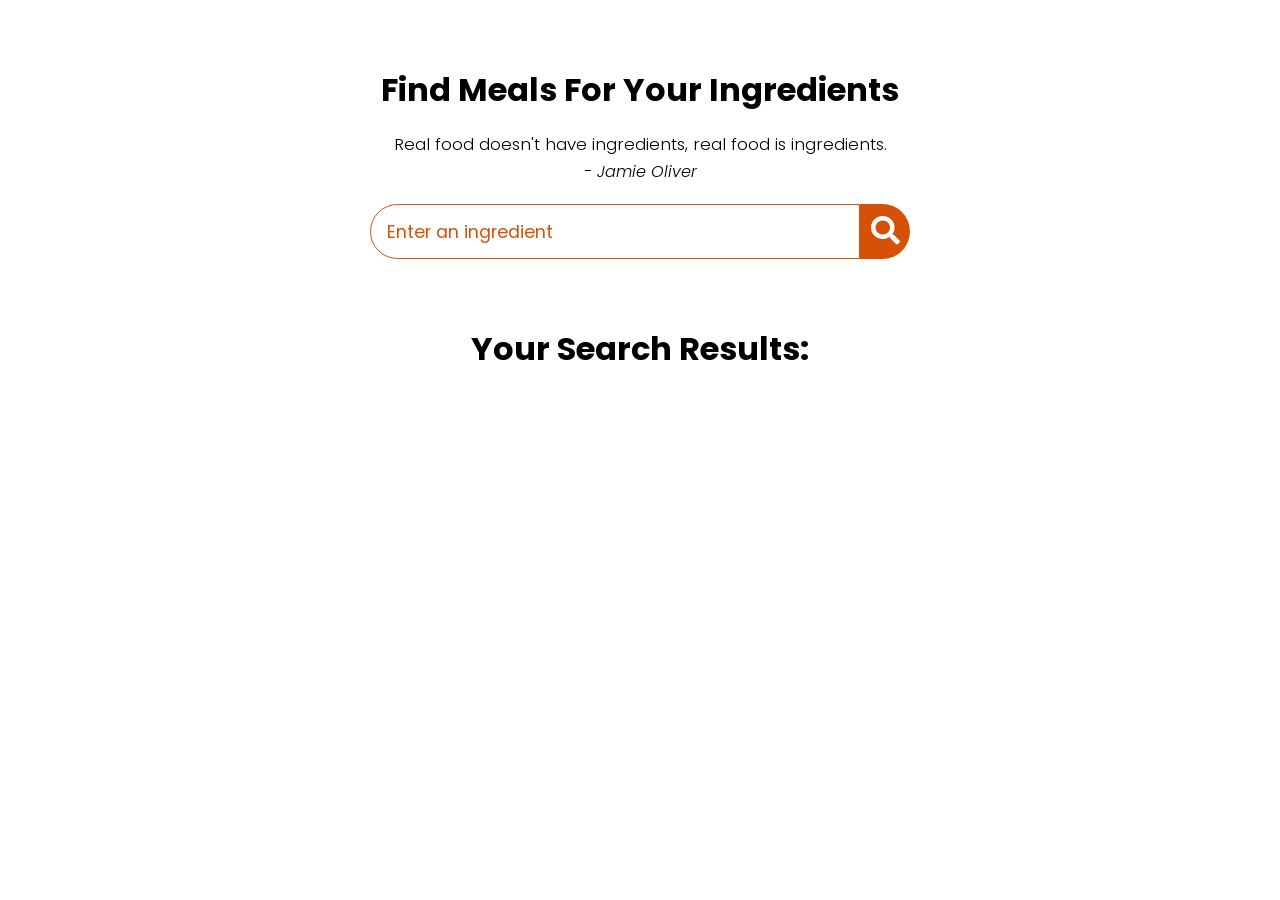
<file: Recommendation System/index.html>
<!DOCTYPE html>
<html lang="en">

<head>
    <meta charset="UTF-8">
    <meta name="viewport" content="width=device-width, initial-scale=1.0">
    <title>Find Meal For Your Ingredients</title>
    <link rel="stylesheet" href="https://cdnjs.cloudflare.com/ajax/libs/font-awesome/5.15.1/css/all.min.css"
        integrity="sha512-+4zCK9k+qNFUR5X+cKL9EIR+ZOhtIloNl9GIKS57V1MyNsYpYcUrUeQc9vNfzsWfV28IaLL3i96P9sdNyeRssA=="
        crossorigin="anonymous" />
    <link rel="stylesheet" href="style.css">
</head>

<body>

    <div class="container">
        <div class="meal-wrapper">
            <div class="meal-search">
                <h2 class="title">Find Meals For Your Ingredients</h2>
                <blockquote>Real food doesn't have ingredients, real food is ingredients.<br>
                    <cite>- Jamie Oliver</cite>
                </blockquote>

                <div class="meal-search-box">
                    <input type="text" class="search-control" placeholder="Enter an ingredient" id="search-input">
                    <button type="submit" class="search-btn btn" id="search-btn">
                        <i class="fas fa-search"></i>
                    </button>
                </div>
            </div>

            <div class="meal-result">
                <h2 class="title">Your Search Results:</h2>
                <div id="meal">

                </div>
            </div>


            <div class="meal-details">
                <button type="button" class="btn recipe-close-btn" id="recipe-close-btn">
                    <i class="fas fa-times"></i>
                </button>

                <div class="meal-details-content">

                </div>
            </div>
        </div>
    </div>



    <script src="script.js"></script>
</body>

</html>
</file>
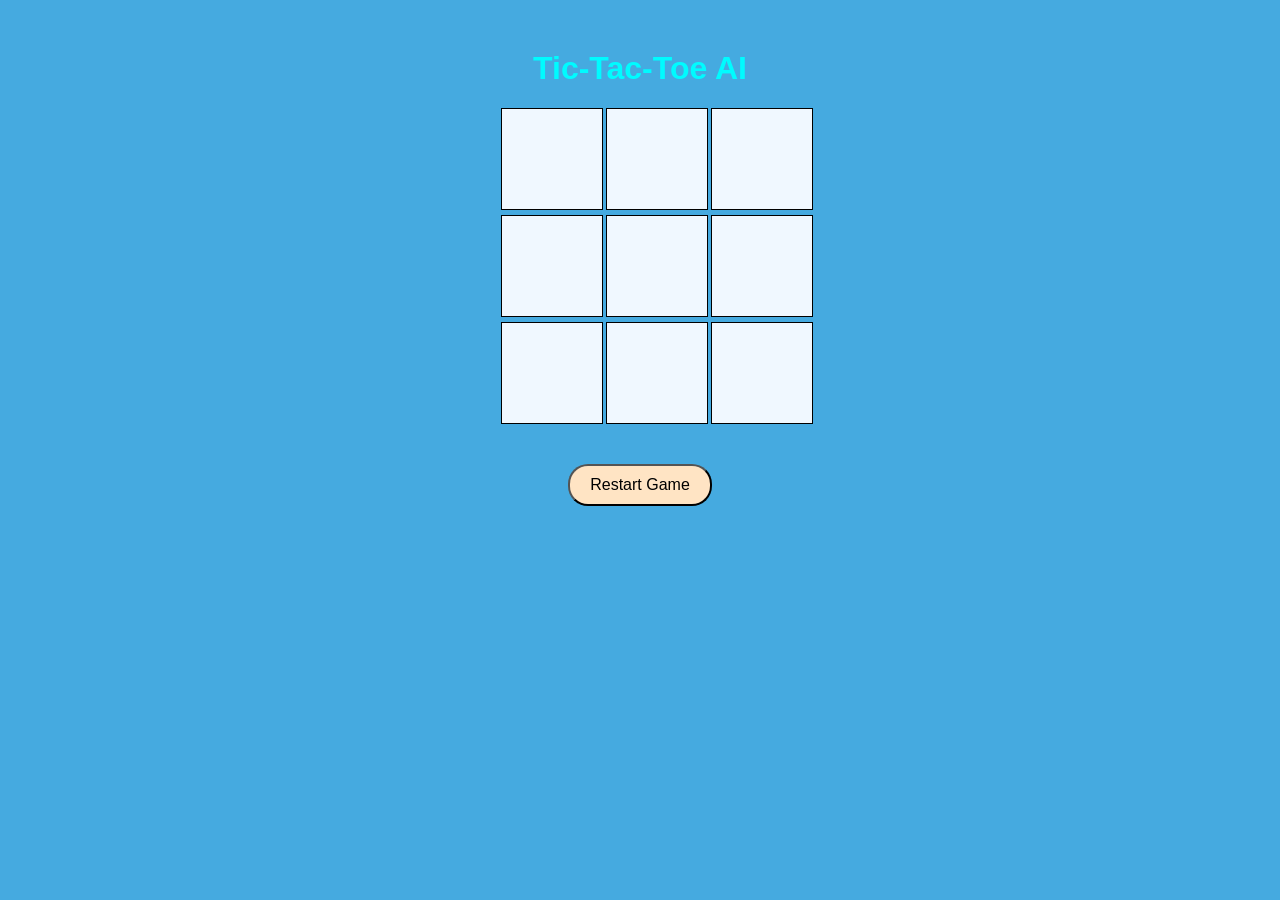
<file: Tic-Tac-Toe/index.html>
<!DOCTYPE html>
<html lang="en">
<head>
    <meta charset="UTF-8">
    <meta name="viewport" content="width=device-width, initial-scale=1.0">
    <title>Tic-Tac-Toe AI</title>
    <style>
        body {
            font-family: Arial, sans-serif;
            text-align: center;
            margin-top: 50px;
            background-color: rgb(69, 170, 224);
        }
        .board {
            display: grid;
            grid-template-columns: repeat(3, 100px);
            grid-gap: 5px;
            margin: 0 auto;
            margin-left: 39%;
        }
        .cell {
            width: 100px;
            height: 100px;
            display: flex;
            align-items: center;
            justify-content: center;
            font-size: 24px;
            font-weight: bold;
            border: 1px solid #000;
            cursor: pointer;
            background-color: aliceblue;
        }
        .cell.taken {
            cursor: not-allowed;
        }
        #result {
            margin-top: 20px;
            font-size: 20px;
        }
        button {
            margin-top: 20px;
            padding: 10px 20px;
            font-size: 16px;
            border-radius: 20px;
            background-color: bisque;
        }
    </style>
</head>
<body>
    <h1 style="color: rgb(0, 251, 255);">Tic-Tac-Toe AI</h1>
    <div class="board" id="board"></div>
    <div id="result"></div>
    <button onclick="resetGame()">Restart Game</button>
    <script src="script.js"></script>
</body>
</html>
</file>
<file: Recommendation System/style.css>
@import url('https://fonts.googleapis.com/css2?family=Poppins:wght@200;300;400;500;600;700;800;900&display=swap');

*{
    padding: 0;
    margin: 0;
    box-sizing: border-box;
}
:root{
    --tenne-tawny: #d65108;
    --tenne-tawny-dark: #b54507;
}
body{
    font-weight: 300;
    font-size: 1.05rem;
    line-height: 1.6;
    font-family: 'Poppins', sans-serif;
}

/*  */
.btn{
    font-family: inherit;
    cursor: pointer;
    outline: 0;
    font-size: 1.05rem;
}
.text{
    opacity: 0.8;
}
.title{
    font-size: 2rem;
    margin-bottom: 1rem;
}

/*  */
.container{
    min-height: 100vh;
}
.meal-wrapper{
    max-width: 1280px;
    margin: 0 auto;
    padding: 2rem;
    background: #fff;
    text-align: center;
}
.meal-search{
    margin: 2rem 0;
}
.meal-search cite{
    font-size: 1rem;
}
.meal-search-box{
    margin: 1.2rem 0;
    display: flex;
    align-items: stretch;
}
.search-control,
.search-btn{
    width: 100%;
}
.search-control{
    padding: 0 1rem;
    font-size: 1.1rem;
    font-family: inherit;
    outline: 0;
    border: 1px solid var(--tenne-tawny);
    color: var(--tenne-tawny);
    border-top-left-radius: 2rem;
    border-bottom-left-radius: 2rem;
}
.search-control::placeholder{
    color: var(--tenne-tawny);
}
.search-btn{
    width: 55px;
    height: 55px;
    font-size: 1.8rem;
    background: var(--tenne-tawny);
    color: #fff;
    border: none;
    border-top-right-radius: 2rem;
    border-bottom-right-radius: 2rem;
    transition: all 0.4s linear;
    -webkit-transition: all 0.4s linear;
    -moz-transition: all 0.4s linear;
    -ms-transition: all 0.4s linear;
    -o-transition: all 0.4s linear;
}
.search-btn:hover{
    background: var(--tenne-tawny-dark);
}
.meal-result{
    margin-top: 4rem;
}
#meal{
    margin: 2.4rem 0;
}
.meal-item{
    border-radius: 1rem;
    -webkit-border-radius: 1rem;
    -moz-border-radius: 1rem;
    -ms-border-radius: 1rem;
    -o-border-radius: 1rem;
    overflow: hidden;
    box-shadow: 0 4px 21px -12px rgba(0, 0, 0, 0.79);
    margin: 2rem 0;
}
.meal-img img{
    width: 100%;
    display: block;
}
.meal-name{
    padding: 1.5rem 0.5rem;
}
.meal-name h3{
    font-size: 1.4rem;
}
.recipe-btn{
    text-decoration: none;
    color: #fff;
    background: var(--tenne-tawny);
    font-weight: 500;
    font-size: 1.1rem;
    padding: 0.75rem 0;
    display: block;
    width: 175px;
    margin: 1rem auto;
    border-radius: 2rem;
    -webkit-border-radius: 2rem;
    -moz-border-radius: 2rem;
    -ms-border-radius: 2rem;
    -o-border-radius: 2rem;
    transition: all 0.4s linear;
    -webkit-transition: all 0.4s linear;
    -moz-transition: all 0.4s linear;
    -ms-transition: all 0.4s linear;
    -o-transition: all 0.4s linear;
}
.recipe-btn:hover{
    background: var(--tenne-tawny-dark);
}

/* meal details */
.meal-details{
    position: fixed;
    top: 50%;
    left: 50%;
    transform: translate(-50%, -50%);
    -webkit-transform: translate(-50%, -50%);
    -moz-transform: translate(-50%, -50%);
    -ms-transform: translate(-50%, -50%);
    -o-transform: translate(-50%, -50%);
    color: #fff;
    background: var(--tenne-tawny);
    border-radius: 1rem;
    -webkit-border-radius: 1rem;
    -moz-border-radius: 1rem;
    -ms-border-radius: 1rem;
    -o-border-radius: 1rem;
    width: 90%;
    height: 90%;
    overflow-y: scroll;
    display: none;
    padding: 2rem 0;
}
.meal-details::-webkit-scrollbar{
    width: 10px;
}
.meal-details::-webkit-scrollbar-thumb{
    background: #f0f0f0;
    border-radius: 2rem;
    -webkit-border-radius: 2rem;
    -moz-border-radius: 2rem;
    -ms-border-radius: 2rem;
    -o-border-radius: 2rem;
}


/* js related */
.showRecipe{
    display: block;
}

.meal-details-content{
    margin: 2rem;
}
.meal-details-content p:not(.recipe-category){
    padding: 1rem 0;
}
.recipe-close-btn{
    position: absolute;
    right: 2rem;
    top: 2rem;
    font-size: 1.8rem;
    background: #fff;
    border: none;
    width: 35px;
    height: 35px;
    border-radius: 50%;
    -webkit-border-radius: 50%;
    -moz-border-radius: 50%;
    -ms-border-radius: 50%;
    -o-border-radius: 50%;
    display: flex;
    align-items: center;
    justify-content: center;
    opacity: 0.9;
}
.recipe-title{
    letter-spacing: 1px;
    padding-bottom: 1rem;
}
.recipe-category{
    background: #fff;
    font-weight: 600;
    color: var(--tenne-tawny);
    display: inline-block;
    padding: 0.2rem 0.5rem;
    border-radius: 0.3rem;
    -webkit-border-radius: 0.3rem;
    -moz-border-radius: 0.3rem;
    -ms-border-radius: 0.3rem;
    -o-border-radius: 0.3rem;
}
.recipe-category{
    background: #fff;
    font-weight: 600;
    color: var(--tenne-tawny);
    display: inline-block;
    padding: 0.2rem 0.5rem;
    border-radius: 0.3rem;
    -webkit-border-radius: 0.3rem;
    -moz-border-radius: 0.3rem;
    -ms-border-radius: 0.3rem;
    -o-border-radius: 0.3rem;
}
.recipe-instruct{
    padding: 1rem 0;
}
.recipe-meal-img img{
    width: 100px;
    height: 100px;
    border-radius: 50%;
    -webkit-border-radius: 50%;
    -moz-border-radius: 50%;
    -ms-border-radius: 50%;
    -o-border-radius: 50%;
    margin: 0 auto;
    display: block;
}
.recipe-link{
    margin: 1.4rem 0;
}
.recipe-link a{
    color: #fff;
    font-size: 1.2rem;
    font-weight: 700;
    transition: all 0.4s linear;
    -webkit-transition: all 0.4s linear;
    -moz-transition: all 0.4s linear;
    -ms-transition: all 0.4s linear;
    -o-transition: all 0.4s linear;
}
.recipe-link a:hover{
    opacity: 0.8;
}


/*  */
.notFound{
    grid-template-columns: 1fr!important;
    color: var(--tenne-tawny);
    font-size: 1.8rem;
    font-weight: 600;
    width: 100%;
}


@media screen and (min-width: 600px){
    .meal-search-box{
        width: 540px;
        margin-left: auto;
        margin-right: auto;
    }
}

@media screen and (min-width: 768px){
    #meal{
        display: grid;
        grid-template-columns: repeat(2, 1fr);
        gap: 2rem;
    }
    .meal-item{
        margin: 0;
    }
    .meal-details{
        width: 700px;
    }
}

@media screen and (min-width: 992px){
    #meal{
        grid-template-columns: repeat(3, 1fr);
    }
}
</file>
